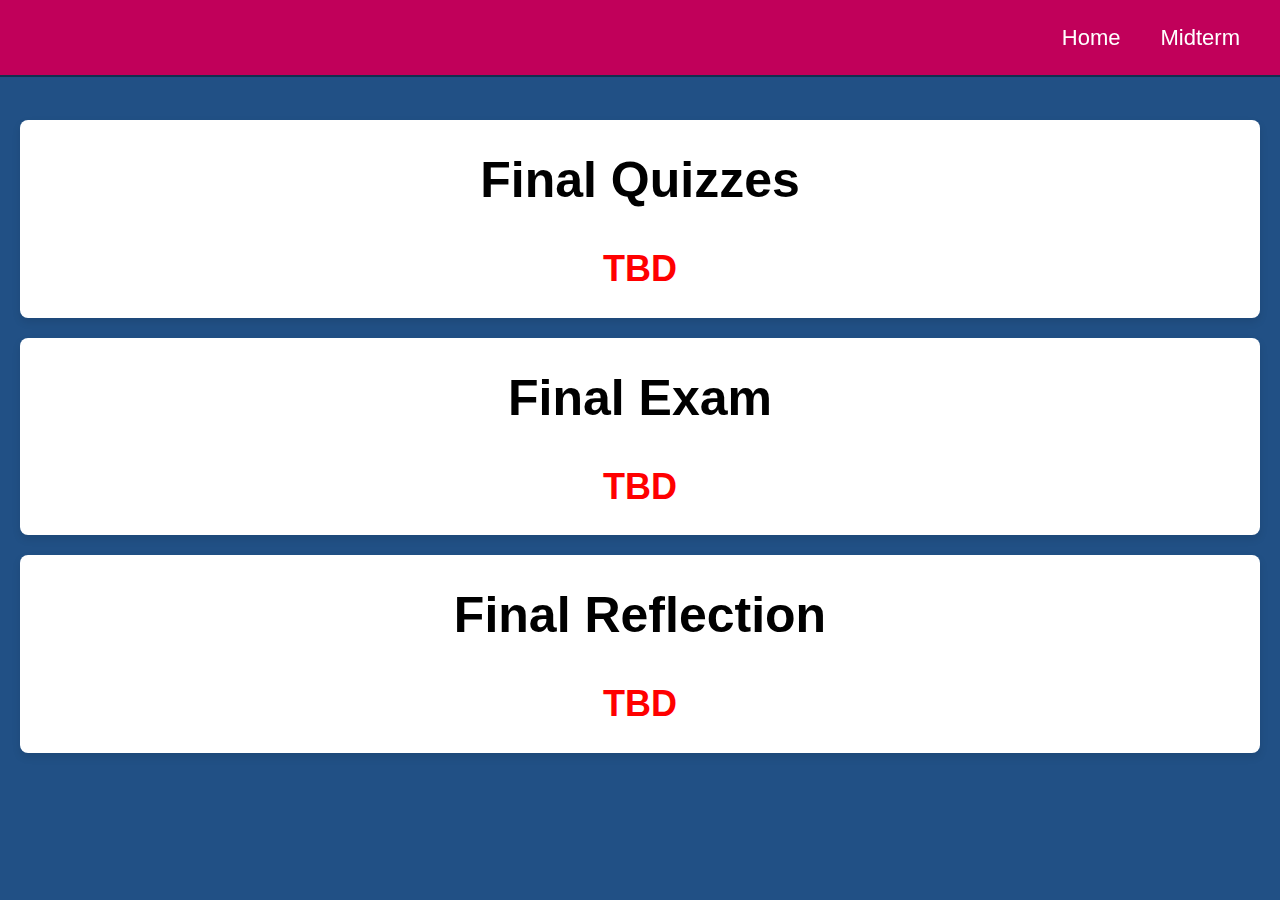
<file: pages/final.html>
<!DOCTYPE html>
<html lang="en">

<head>
    <meta charset="UTF-8">
    <meta name="viewport" content="width=device-width, initial-scale=1.0">
    <!-- <link rel="stylesheet" href="../styles/main.css"> -->
    <link rel="shortcut icon" href="../assets/imgs/logo.png" type="image/x-icon">
    <link rel="stylesheet" href="../styles/midterm.css">
    <link rel="stylesheet" href="../styles/navbar.css">
    <title>Final</title>

    <style>
        .tbd {
            font-size: 36px;
            font-family: Verdana, Geneva, Tahoma, sans-serif;
            font-weight: bold;
            color: #ff0000;
            text-align: center;
            margin-top: 20px;
        }
    </style>
</head>

<body>
    <!-- Navbar -->
    <nav id="navbar" class="nav">
        <ul class="nav-list">
            <li>
                <a href="../index.html">Home</a>
            </li>
            <li>
                <a href="./midterm.html">Midterm</a>
            </li>
        </ul>
    </nav>
    <div class="container">
        <div class="card">
            <h2>Final Quizzes</h2>
            <!-- Add your quiz content here -->
             <p class="tbd">TBD</p>
        </div>
        <div class="card">
            <h2>Final Exam</h2>
            <p class="tbd">TBD</p>
            <!-- Add your exam content here -->
        </div>
        <div class="card">
            <h2>Final Reflection</h2>
            <p class="tbd">TBD</p>
            <!-- Add your reflection content here -->
        </div>
    </div>
</body>

</html>
</file>
<file: styles/midterm.css>
.container {
  max-width: 100%;
  margin: 0 auto;
  padding: 20px;
}

.card {
  background: #fff;
  border-radius: 8px;
  box-shadow: 0 4px 8px rgba(0, 0, 0, 0.1);
  margin-bottom: 20px;
  padding: 20px;
}

.card h2 {
  margin-top: 0;
  font-size: 50px;
  text-align: center;
  font-family: 'Lucida Sans', 'Lucida Sans Regular', 'Lucida Grande', 'Lucida Sans Unicode', Geneva, Verdana, sans-serif;
}

table {
  width: 100%;
  border-collapse: collapse;
  margin-top: 20px;
}

table td {
  padding: 10px;
  text-align: center;
  border: 2px solid black;
}

table img {
  max-width: 100%;
  height: auto;
  display: block;
  margin: 0 auto;
}

/* Modals */
body.modal-open {
  overflow: hidden;
}

.modal-open {
    filter: blur(5px);
}

.modal {
    display: none;
    position: fixed;
    z-index: 999; /* Ensure it's on top of the blurred content */
    left: 0;
    top: 0;
    width: 100%;
    height: 100%;
    overflow: auto;
    background-color: rgba(0, 0, 0, 0.4); /* Slightly darken the background */
    padding-top: 60px;
}

.modal-content {
    background-color: #fefefe;
    margin: 5% auto;
    padding: 20px;
    border: 1px solid #888;
    width: 80%;
    position: relative; /* Make sure it stays on top of the blurred background */
    z-index: 1000; /* Ensure it's above everything, even the blurred effect */
}

.close {
    color: #d50e0e;
    float: right;
    font-size: 28px;
    font-weight: bold;
}

.close:hover,
.close:focus {
    color: rgb(89, 38, 38);
    text-decoration: none;
    cursor: pointer;
}

button {
    background-color: black;
    color: white;
    border: none;
    padding: 10px 20px;
    text-align: center;
    text-decoration: none;
    display: inline-block;
    font-size: 16px;
    margin: 10px 2px;
    cursor: pointer;
    border-radius: 4px;
    transition: background-color 0.3s ease;
}

button:hover {
    background-color: #555;
}
</file>
<file: styles/main.css>
/* Custom properties/variables  */
:root {
    --main-white: #f0f0f0;
    --main-red: #c1005a;
    --main-blue: #2048a4;
    --main-gray: #215085;
  }
  
  /* Base reset */
  * {
    margin: 0;
    padding: 0;
  }
  
  /* box-sizing and font sizing */
  *,
  *::before,
  *::after {
    box-sizing: inherit;
  }
  
  html {
    box-sizing: border-box;
  
    /* Set font size for easy rem calculations
     * default document font size = 16px, 1rem = 16px, 100% = 16px
     * (100% / 16px) * 10 = 62.5%, 1rem = 10px, 62.5% = 10px
    */
    font-size: 62.5%;
    scroll-behavior: smooth;
  }
  
  /* A few media query to set some font sizes at different screen sizes.
   * This helps automate a bit of responsiveness.
   * The trick is to use the rem unit for size values, margin and padding.
   * Because rem is relative to the document font size
   * when we scale up or down the font size on the document
   * it will affect all properties using rem units for the values.
  */
  
  /* I am using the em unit for breakpoints
   * The calculation is the following
   * screen size divided by browser base font size
   * As an example: a breakpoint at 980px
   * 980px / 16px = 61.25em
  */
  
  /* 1200px / 16px = 75em */
  @media (max-width: 75em) {
    html {
      font-size: 60%;
    }
  }
  
  /* 980px / 16px = 61.25em */
  @media (max-width: 61.25em) {
    html {
      font-size: 58%;
    }
  }
  
  /* 460px / 16px = 28.75em */
  @media (max-width: 28.75em) {
    html {
      font-size: 55%;
    }
  }
  
  /* Base styles */
  
  body {
    font-family: 'Poppins', sans-serif;
    font-size: 1.8rem; /* 18px */
    font-weight: 400;
    line-height: 1.4;
    color: var(--main-white);
  }
  
  h1,
  h2 {
    font-family: 'Raleway', sans-serif;
    font-weight: 700;
    text-align: center;
  }
  
  h1 {
    font-size: 6rem;
  }
  
  h2 {
    font-size: 4.2rem;
  }
  
  ul {
    list-style: none;
  }
  
  a {
    text-decoration: none;
    color: var(--main-white);
  }
  
  img {
    display: block;
    width: 100%;
  }

  /* header */
  header {
    color: #333;
  }
  
  .header-container {
    display: block ;
    justify-content: space-between;
    align-items: center;
    padding: 2rem;
    background: transparent;
    border-bottom: 4px solid var(--main-red);
    padding-top: 75px;
  }

  header img {
    width: 50px;
    height: 50px;
    margin-left: auto;
  }
  header h1 {
    font-size: 25px;
  }
  
  /* nav */
  
  .nav {
    display: flex;
    justify-content: flex-end;
    position: fixed;
    top: 0;
    left: 0;
    width: 100%;
    background: var(--main-red);
    box-shadow: 0 2px 0 rgba(0, 0, 0, 0.4);
    z-index: 10;
  }
  
  .nav-list {
    display: flex;
    margin-right: 2rem;
  }
  
  @media (max-width: 28.75em) {
    .nav {
      justify-content: center;
    }
  
    .nav-list {
      margin: 0 1rem;
    }
  }
  
  .nav-list a {
    display: block;
    font-size: 2.2rem;
    padding: 2rem;
  }
  
  .nav-list a:hover {
    background: var(--main-blue);
  }
  
  /* Welcome section */
  
  .welcome-section {
    display: flex;
    flex-direction: column;
    justify-content: center;
    align-items: center;
    width: 100%;
    height: 100vh;
    background-color: #000;
    background-image: linear-gradient(62deg, #3a3d40 0%, #181719 100%);
  }
  
  .welcome-section > p {
    font-size: 3rem;
    font-weight: 200;
    font-style: italic;
    color: var(--main-red);
  }
  
  /* Projects section */
  
  .projects-section {
    text-align: center;
    padding: 10rem 2rem;
    background: var(--main-blue);
  }
  
  .projects-section-header {
    max-width: 640px;
    margin: 0 auto 6rem auto;
    border-bottom: 0.2rem solid var(--main-white);
  }
  
  @media (max-width: 28.75em) {
    .projects-section-header {
      font-size: 4rem;
    }
  }
  
  /* "Automagic" image grid using no media queries */
  .projects-grid {
    display: grid;
    grid-template-columns: repeat(auto-fit, minmax(320px, 1fr));
    grid-gap: 4rem;
    width: 100%;
    max-width: 1280px;
    margin: 0 auto;
    margin-bottom: 6rem;
  }
  
  @media (max-width: 30.625em) {
    .projects-section {
      padding: 6rem 1rem;
    }
  
    .projects-grid {
      grid-template-columns: 1fr;
    }
  }
  
  .project {
    background: var(--main-gray);
    box-shadow: 1px 1px 2px rgba(0, 0, 0, 0.5);
    border-radius: 2px;
  }
  
  .code {
    color: var(--main-gray);
    transition: color 0.3s ease-out;
  }
  
  .project:hover .code {
    color: #ff7f50;
  }
  
  .project-image {
    height: calc(100% - 6.8rem);
    width: 100%;
    object-fit: cover;
  }
  
  .project-title {
    font-size: 2rem;
    padding: 2rem 0.5rem;
  }
  
  .btn {
    display: inline-block;
    padding: 1rem 2rem;
    border-radius: 2px;
  }
  
  .btn-show-all {
    font-size: 2rem;
    background: var(--main-gray);
    transition: background 0.3s ease-out;
  }
  
  .btn-show-all:hover {
    background: var(--main-red);
  }
  
  .btn-show-all:hover > i {
    transform: translateX(2px);
  }
  
  .btn-show-all > i {
    margin-left: 10px;
    transform: translateX(0);
    transition: transform 0.3s ease-out;
  }
  
  /* Contact section */
  
  .contact-section {
    display: flex;
    flex-direction: column;
    justify-content: center;
    align-items: center;
    text-align: center;
    width: 100%;
    height: 80vh;
    padding: 0 2rem;
    background: var(--main-gray);
  }
  
  .contact-section-header > h2 {
    font-size: 6rem;
  }
  
  @media (max-width: 28.75em) {
    .contact-section-header > h2 {
      font-size: 4rem;
    }
  }
  
  .contact-section-header > p {
    font-style: italic;
  }
  
  .contact-links {
    display: flex;
    justify-content: center;
    width: 100%;
    max-width: 980px;
    margin-top: 4rem;
    flex-wrap: wrap;
  }
  
  .contact-details {
    font-size: 2.4rem;
    text-shadow: 2px 2px 1px #1f1f1f;
    transition: transform 0.3s ease-out;
  }
  
  .contact-details:hover {
    transform: translateY(8px);
  }
  
  /* Footer */
  
  footer {
    font-weight: 300;
    display: flex;
    justify-content: space-evenly;
    padding: 2rem;
    background: var(--main-gray);
    border-top: 4px solid var(--main-red);
  }
  
  footer > p {
    margin: 2rem;
  }
  
  footer i {
    vertical-align: middle;
  }
  
  @media (max-width: 28.75em) {
    footer {
      flex-direction: column;
      text-align: center;
    }
  }
</file>
<file: styles/navbar.css>
/* Custom properties/variables  */
:root {
  --main-white: #f0f0f0;
  --main-red: #c1005a;
  --main-blue: #2048a4;
  --main-gray: #215085;
}

/* Base reset */
* {
  margin: 0;
  padding: 0;
}

/* box-sizing and font sizing */
*,
*::before,
*::after {
  box-sizing: inherit;
}

html {
  box-sizing: border-box;

  /* Set font size for easy rem calculations
     * default document font size = 16px, 1rem = 16px, 100% = 16px
     * (100% / 16px) * 10 = 62.5%, 1rem = 10px, 62.5% = 10px
    */
  font-size: 62.5%;
  scroll-behavior: smooth;
}

/* A few media query to set some font sizes at different screen sizes.
   * This helps automate a bit of responsiveness.
   * The trick is to use the rem unit for size values, margin and padding.
   * Because rem is relative to the document font size
   * when we scale up or down the font size on the document
   * it will affect all properties using rem units for the values.
  */

/* I am using the em unit for breakpoints
   * The calculation is the following
   * screen size divided by browser base font size
   * As an example: a breakpoint at 980px
   * 980px / 16px = 61.25em
  */

/* 1200px / 16px = 75em */
@media (max-width: 75em) {
  html {
    font-size: 60%;
  }
}

/* 980px / 16px = 61.25em */
@media (max-width: 61.25em) {
  html {
    font-size: 58%;
  }
}

/* 460px / 16px = 28.75em */
@media (max-width: 28.75em) {
  html {
    font-size: 55%;
  }
}

.nav {
  display: flex;
  justify-content: flex-end;
  position: fixed;
  top: 0;
  left: 0;
  width: 100%;
  background: var(--main-red);
  box-shadow: 0 2px 0 rgba(0, 0, 0, 0.4);
  z-index: 10;
  
}

.nav-list {
  display: flex;
  margin-right: 2rem;
  list-style: none;
}

@media (max-width: 28.75em) {
  .nav {
    justify-content: center;
  }

  .nav-list {
    margin: 0 1rem;
  }
}

.nav-list a {
  display: block;
  font-size: 2.2rem;
  padding: 2rem;
  color: white;
  text-decoration: none;
}

.nav-list a:hover {
  background: var(--main-blue);
}

body {
  font-family: 'Roboto', sans-serif;
  font-size: 1.6rem;
  margin-top: 100px;
  line-height: 1.6;
  background: var(--main-gray);
}
</file>
